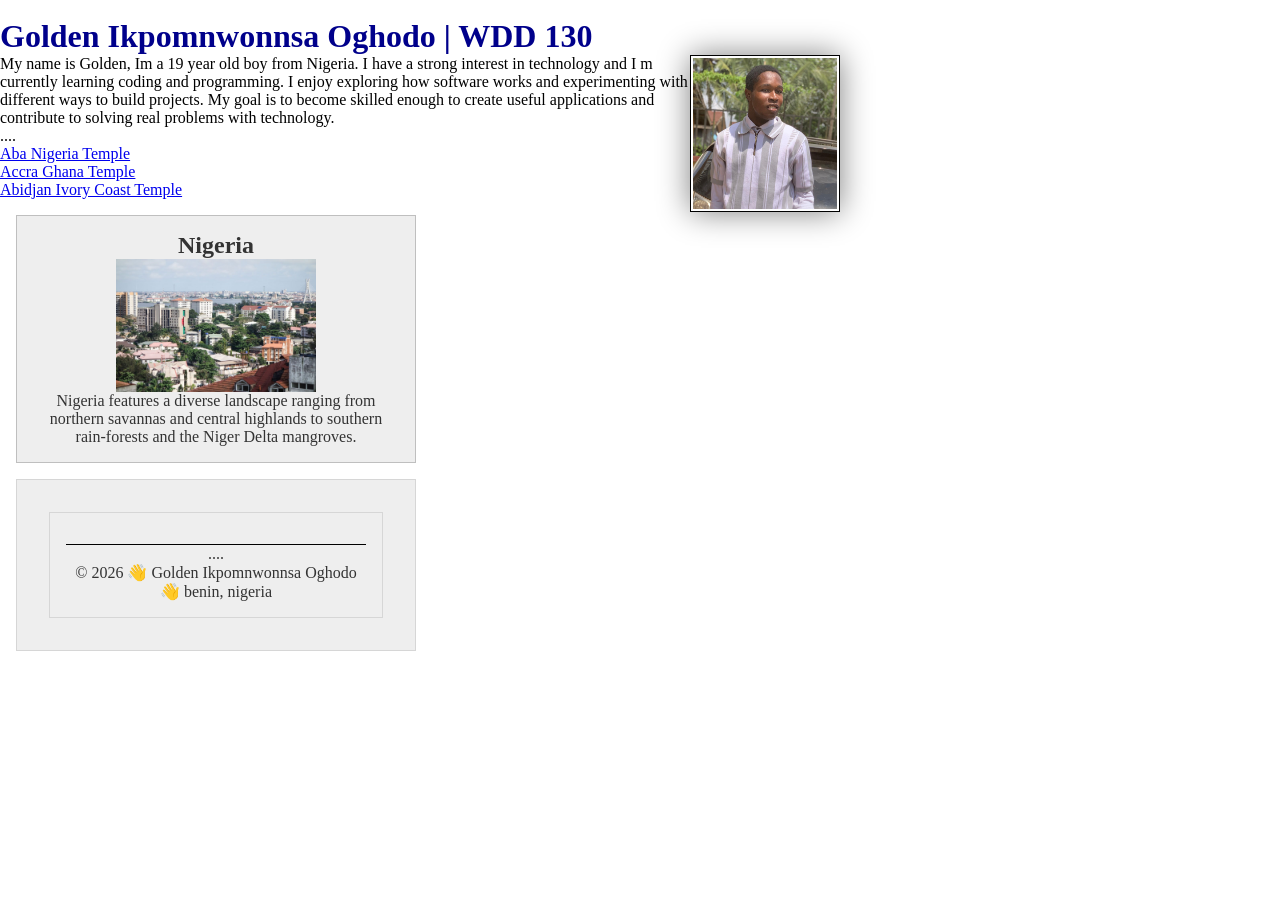
<file: index.html>
<html>
<!DOCTYPE html>
<html lang="en">

<head>
    <link rel="stylesheet" href="styles/styles.css">
    <meta charset="utf-8" />
    <meta "viewport" content="width=device-width, initial-scale=1" />

    <title> Golden Ikpomnwonnsa Oghodo | WDD130</title>

    <meta name="description"
      content="describe your home page here using key words like your name, the course, the purpose of the page">
    <meta name="author" content="your name">
</head>

<body>
    <header>
        <nav>
            <a href="#">Home</a>
            <a href="wwr/">Rafting website</a>
            <a href="https://linkedin.com"></a>
            <a href="https://facebook.com"></a>
        </nav>
    </header>
    <main>
        <h1> Golden Ikpomnwonnsa Oghodo | WDD 130 </h1>
        <img src="images/IMG-20260319-WA0108.jpg" alt=" Hello, my name is Golden Oghodo "
          width="200">
        <p>My name is Golden, Im a 19 year old boy from Nigeria. I have a strong interest in
            technology and
            I m currently learning coding and programming. I enjoy exploring how software works and
            experimenting with different ways to build projects. My goal is to become skilled enough
            to
            create useful applications and contribute to solving real problems with technology.</p>
        ....
        <ul>
            <li><a href="https://www.churchofjesuschrist.org/temples/details/aba-nigeria-temple?lang=eng"
                  target="_blank"> Aba Nigeria Temple</a> </li>

            <ll> <a
                  href="https://www.churchofjesuschrist.org/temples/details/accra-ghana-temple?lang=eng"
                  target="_blank">Accra Ghana Temple</a></ll>
            <li> <a
                  href="https://www.churchofjesuschrist.org/temples/details/abidjan-ivory-coast-temple?lang=eng"
                  target="_blank">Abidjan Ivory Coast Temple</a> </li>
        </ul>
    </main>
    <aside>
        <h2>Nigeria</h2>
        <img src="images/nigeria.jpg" alt="Nigeria landscape">
        <p>Nigeria features a diverse landscape ranging from northern savannas and central highlands
            to
            southern rain-forests and the Niger Delta mangroves.</p>
    </aside>
    <aside class="box">
        <ul class="box">
            <footer>
                ....
                <p> &copy; 2026 👋 Golden Ikpomnwonnsa Oghodo 👋 benin, nigeria</p>
            </footer>

</body>

</html>
</file>
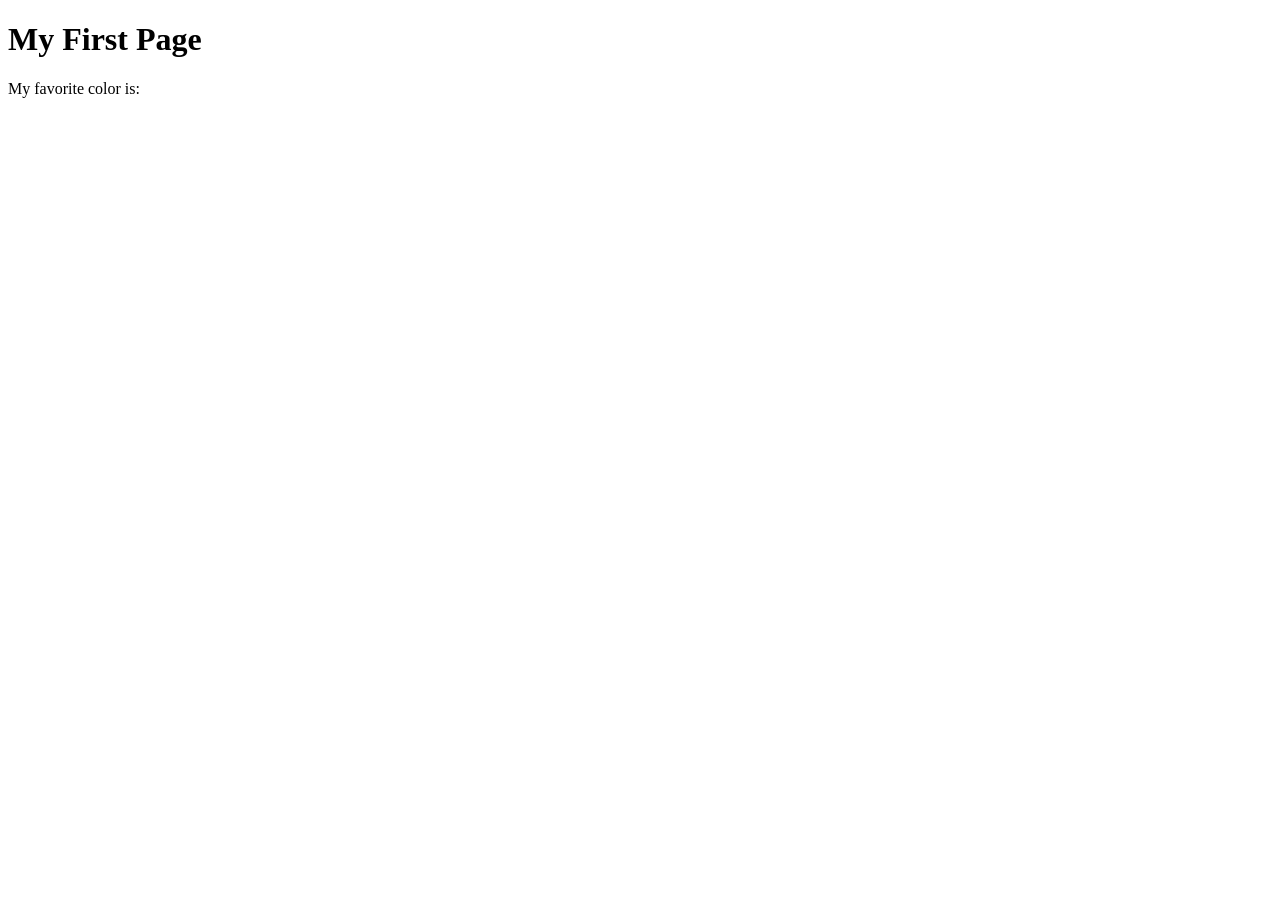
<file: week01/first-page.html>
<!DOCTYPE html>
<html lang="en">
<head>
    <meta charset="UTF-8">
    <meta name="viewport" content="width=device-width, initial-scale=1.0">
    <title>My First Page</title>
</head>
<body>
    <h1>My First Page</h1>
    <p>My favorite color is: </p>
</body>
</html>
</file>
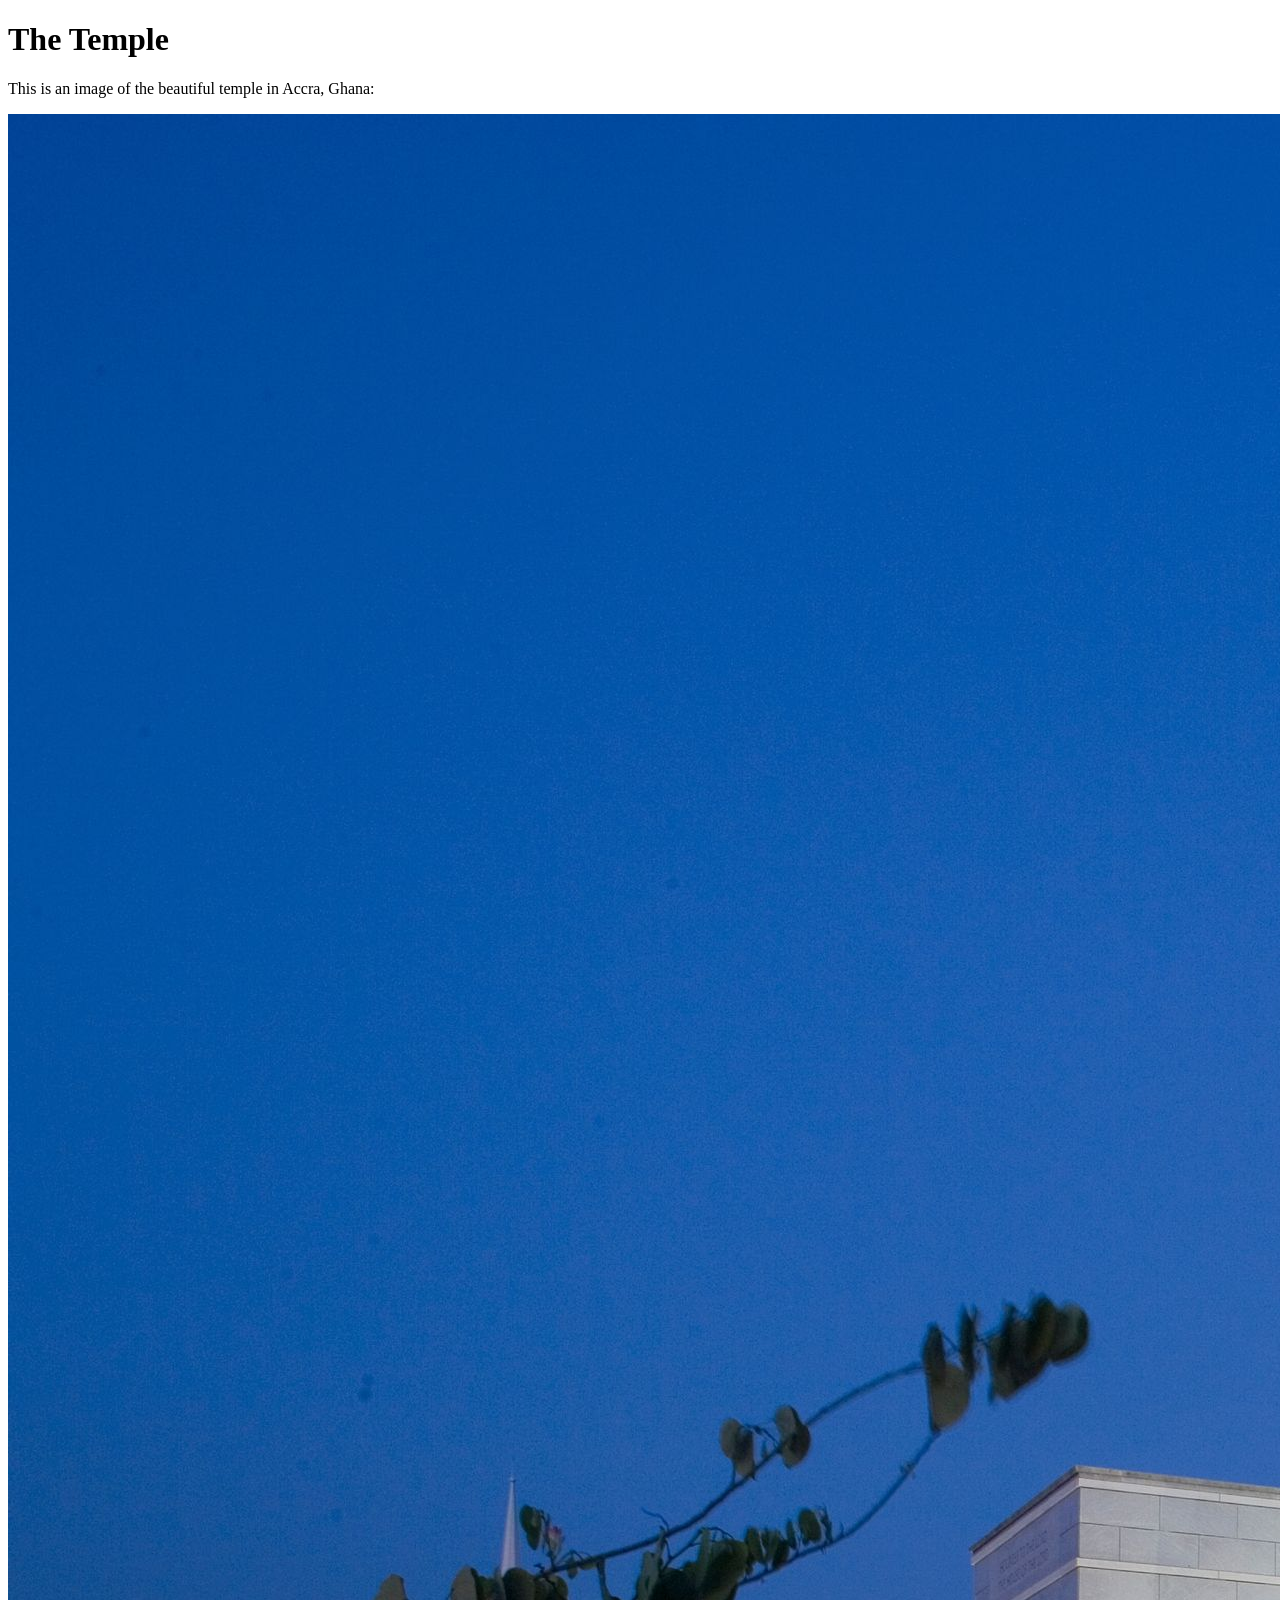
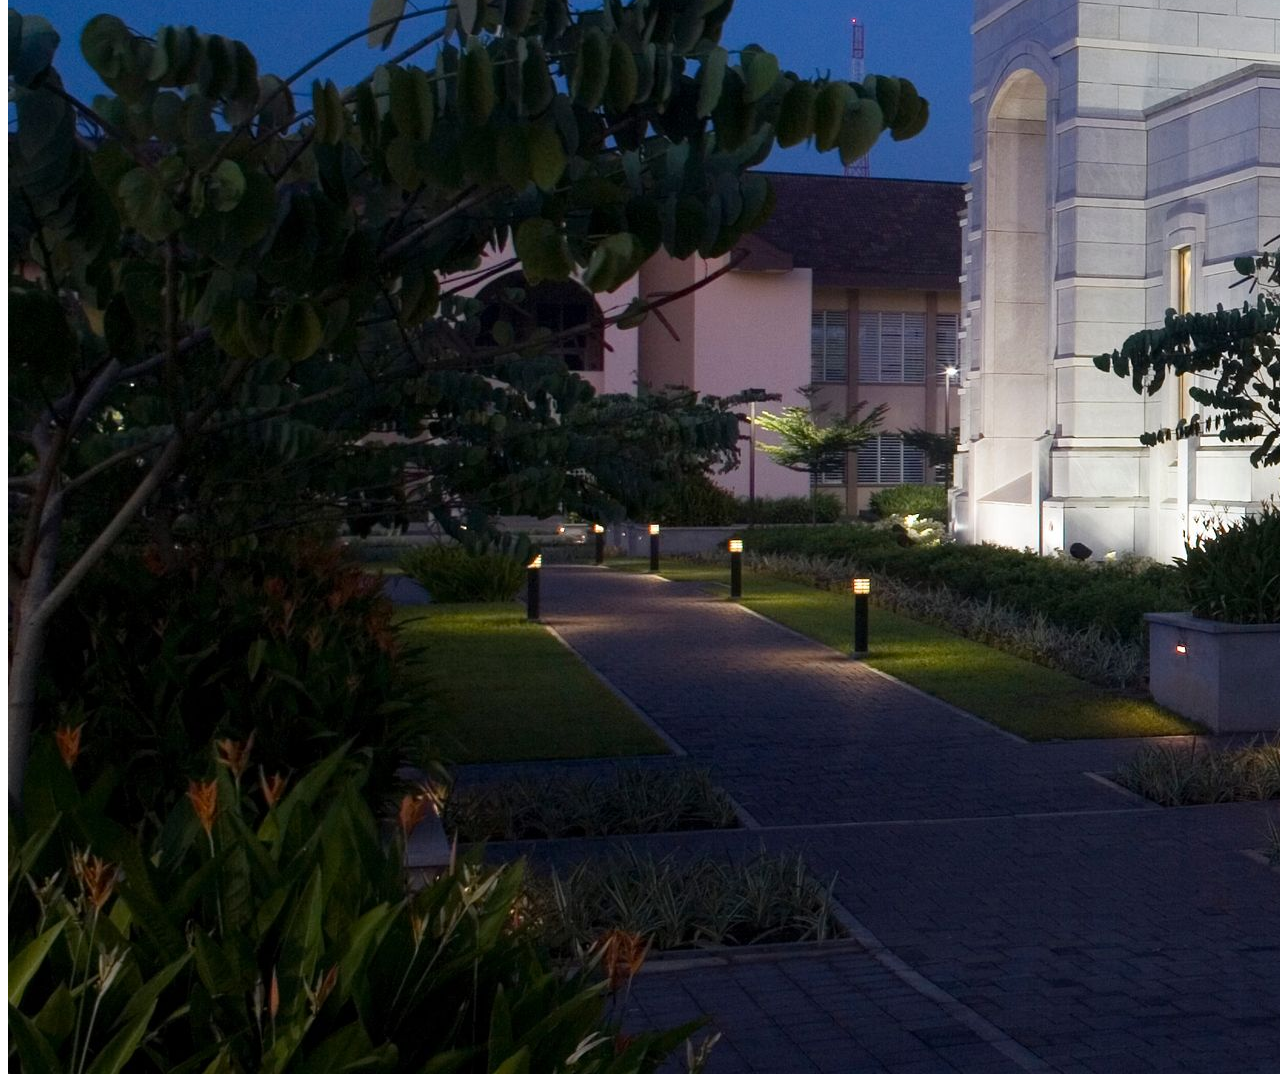
<file: week01/images.html>
<!DOCTYPE html>
<html lang="en">
<head>
    <meta charset="UTF-8">
    <meta name="viewport" content="width=device-width, initial-scale=1.0">
    <title>Temple Image</title>
</head>
<body>
    <h1>The Temple</h1>
    <p>This is an image of the beautiful temple in Accra, Ghana:</p>
    <img src="images/temple-large.jpeg" alt="The Accra Ghana Temple">
    
</body>
</html>
</file>
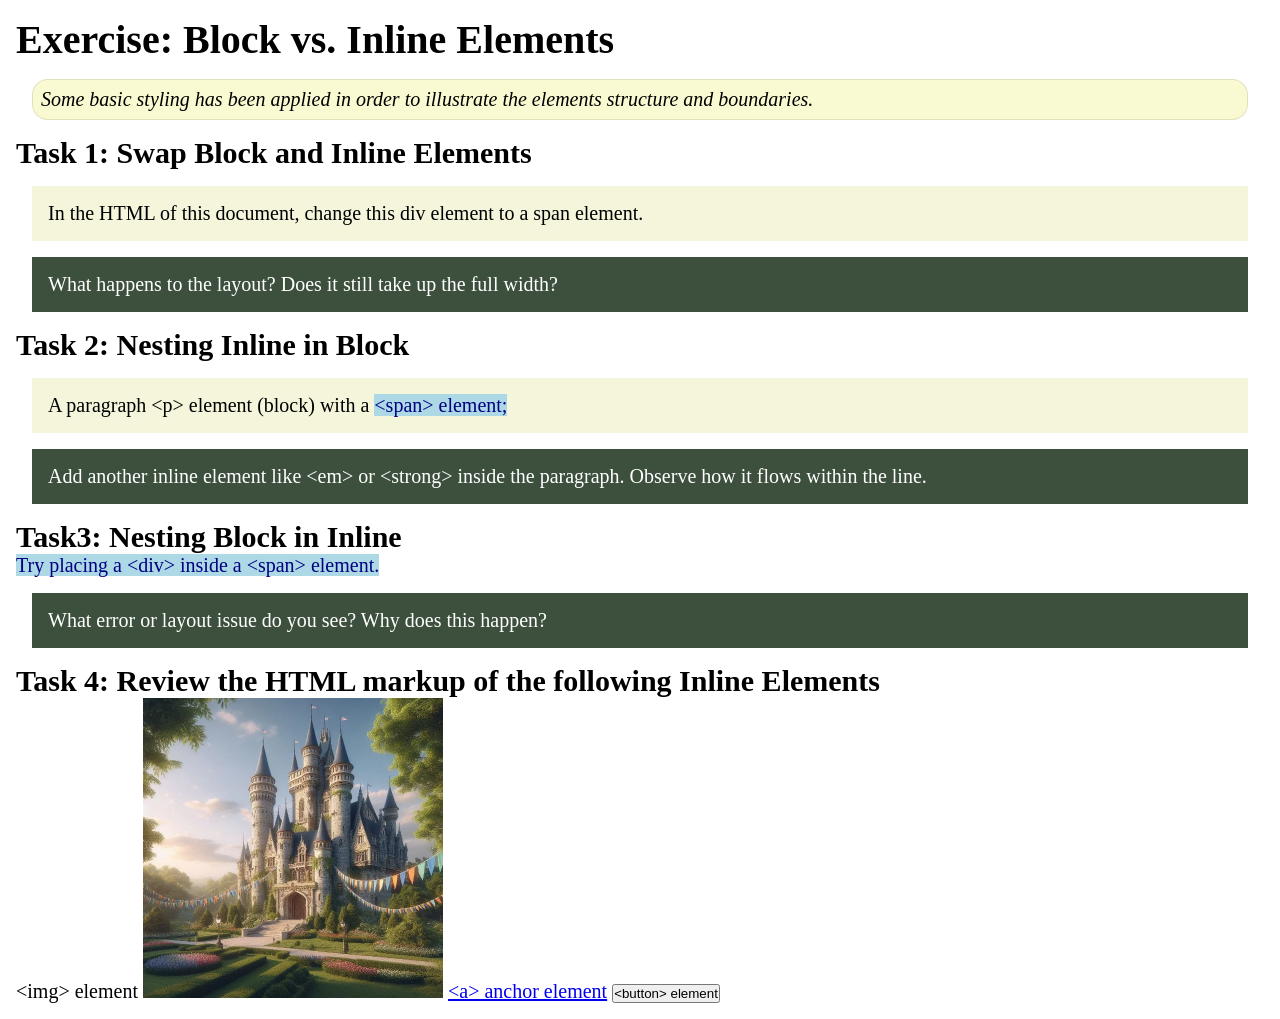
<file: week02/block-vs-inline.html>
<!DOCTYPE html>
<html lang="en">

<head>
    <meta charset="UTF-8">
    <meta name="viewport" content="width=device-width, initial-scale=1.0">
    <title>Exercise: Block vs. Inline Elements</title>
    <link rel="stylesheet" href="styles/block-vs-inline.css">
</head>

<body>
    <main>
        <h1>Exercise: Block vs. Inline Elements</h1>
        <p class="note">Some basic styling has been applied in order to illustrate the elements structure and
            boundaries.</p>

        <h2>Task 1: Swap Block and Inline Elements</h2>
        <div>In the HTML of this document, change this div element to a span element.</div>

        <p class="question">What happens to the layout? Does it still take up the full width?</p>

        <h2>Task 2: Nesting Inline in Block</h2>
        <p>A paragraph &lt;p&gt; element (block) with a <span>&lt;span&gt; element;</span></p>
        <p class="question">Add another inline element like &lt;em&gt; or &lt;strong&gt; inside the paragraph. Observe
            how it flows within the line.</p>

        <h2>Task3: Nesting Block in Inline</h2>
        <span>Try placing a &lt;div&gt; inside a &lt;span&gt; element.</span>
            <p class="question">What error or layout issue do you see? Why does this happen?</p>


            <h2>Task 4: Review the HTML markup of the following Inline Elements</h2>
        &lt;img&gt; element
        <img src="images/castle.webp" alt="placeholder image (images are inline)" width="300" height="300">
        <a href="https://churchofjesuschrist.org">&lt;a&gt; anchor element</a>
        <button type="button">&lt;button&gt; element</button>
    </main>
</body>

</html>
</file>
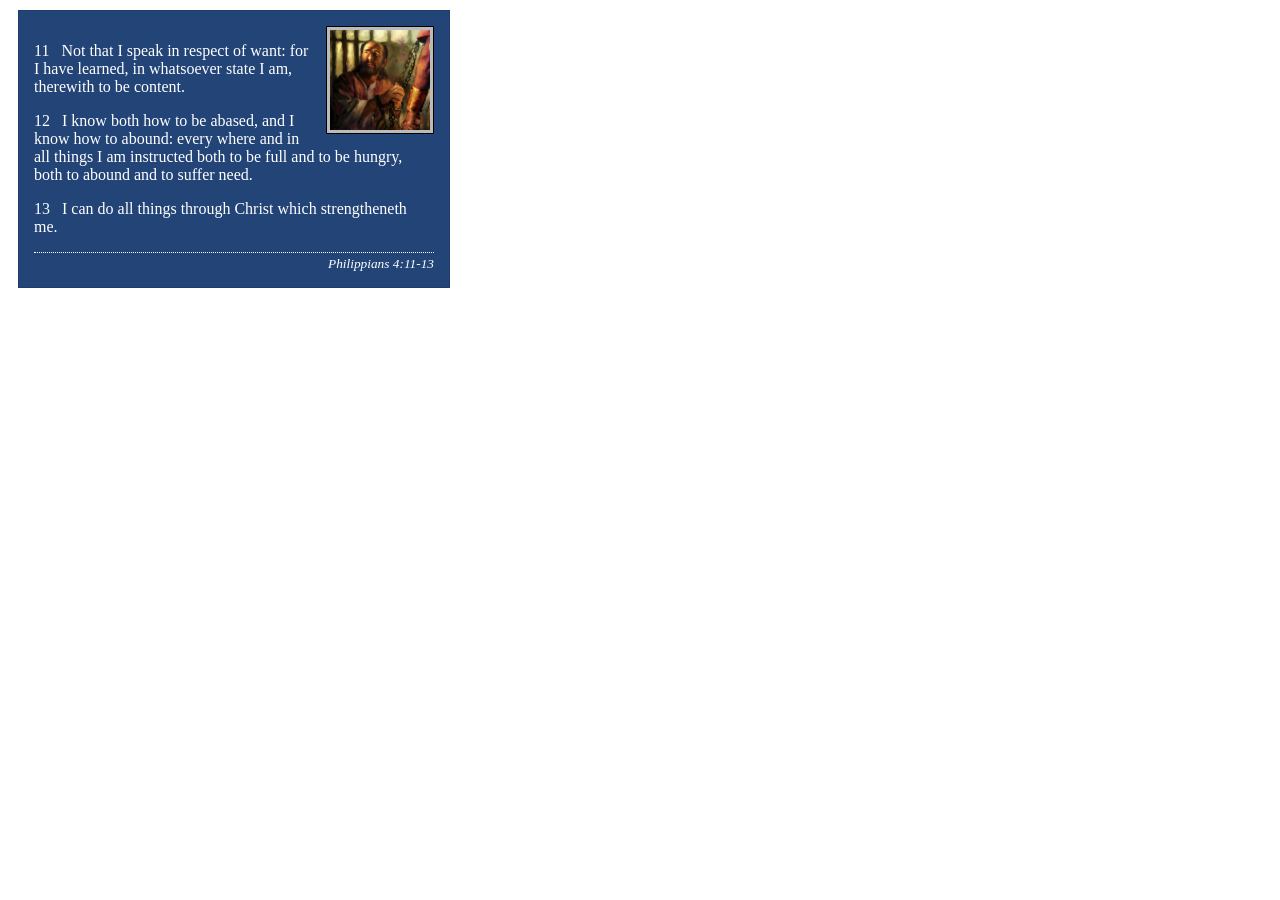
<file: week02/box-model-solution.html>
<!DOCTYPE html>
<html lang="en">
<head>
    <meta charset="UTF-8">
    <meta name="viewport" content="width=device-width, initial-scale=1.0">
    <title>Box Model Activity</title>
    <link rel="stylesheet" href="styles/box-model-solution.css">
</head>
<body>
    <main>
        <div class="callout">
            <img src="images/apostle-paul-imprisoned.webp" alt="Paul the Apostle - Imprisoned in Rome" width="200" height="200">
            <blockquote>
                <p>11 &nbsp; Not that I speak in respect of want: for I have learned, in whatsoever state I am, therewith to be content.</p>
                <p>12 &nbsp; I know both how to be abased, and I know how to abound: every where and in all things I am instructed both to be full and to be hungry, both to abound and to suffer need.</p>
                <p>13 &nbsp; I can do all things through Christ which strengtheneth me.</p>
            </blockquote>
            <cite>Philippians 4:11-13</cite>
        </div>
    </main>
</body>
</html>
</file>
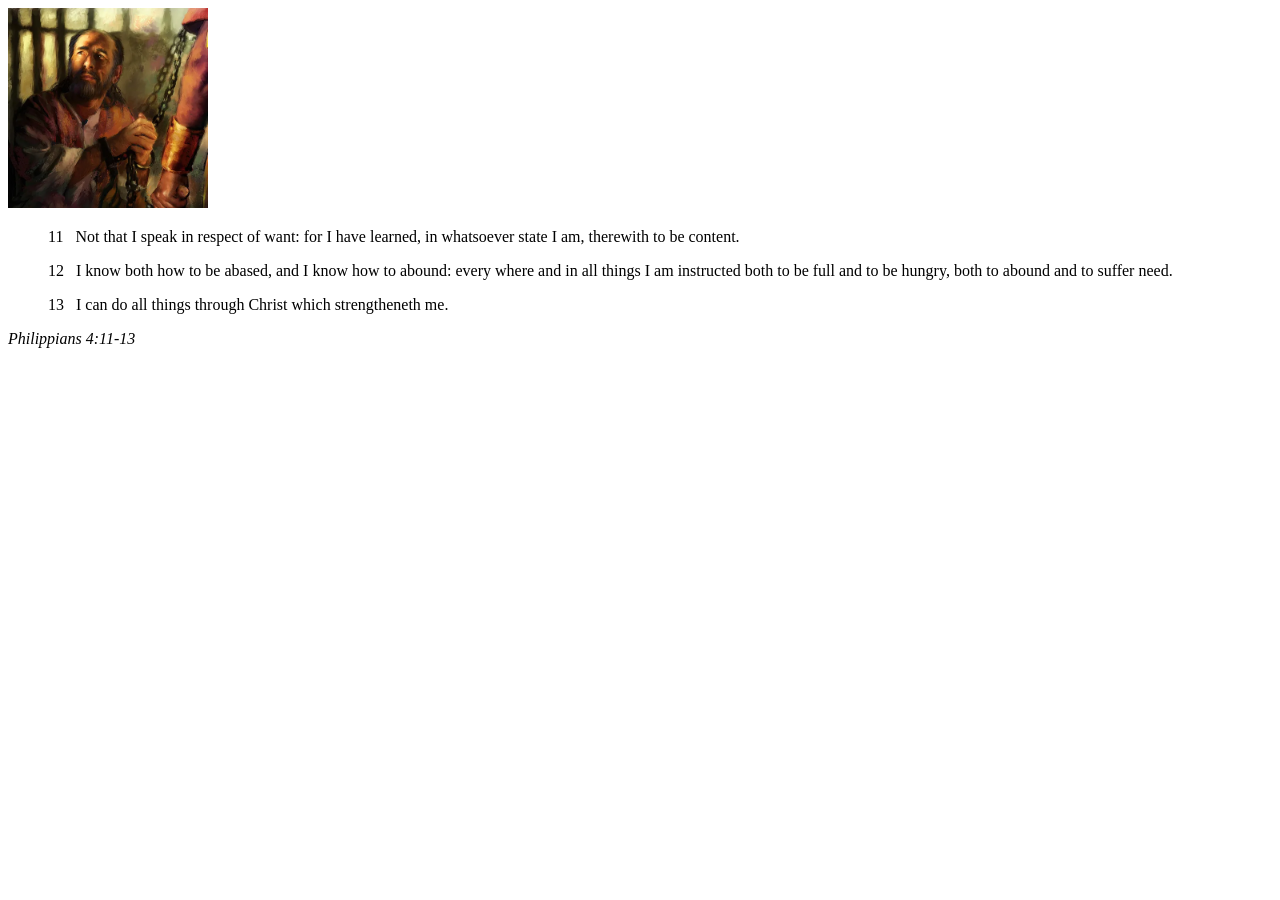
<file: week02/box-model.html>
<!DOCTYPE html>
<html lang="en">

<head>
    <link rel="stylesheet" href="styles/box-model.css">
    <meta charset="UTF-8">
    <meta name="viewport" content="width=device-width, initial-scale=1.0">
    <title>Box Model Activity</title>
</head>

<body>
    <main>
        <div class="callout">
            <img src="images/apostle-paul-imprisoned.webp"
              alt="Paul the Apostle - Imprisoned in Rome" width="200" height="200">
            <blockquote>
                <p>11 &nbsp; Not that I speak in respect of want: for I have learned, in whatsoever
                    state I am, therewith to be content.</p>
                <p>12 &nbsp; I know both how to be abased, and I know how to abound: every where and
                    in all things I am instructed both to be full and to be hungry, both to abound
                    and to suffer need.</p>
                <p>13 &nbsp; I can do all things through Christ which strengtheneth me.</p>
            </blockquote>
            <cite>Philippians 4:11-13</cite>
        </div>
    </main>
</body>

</html>
</file>
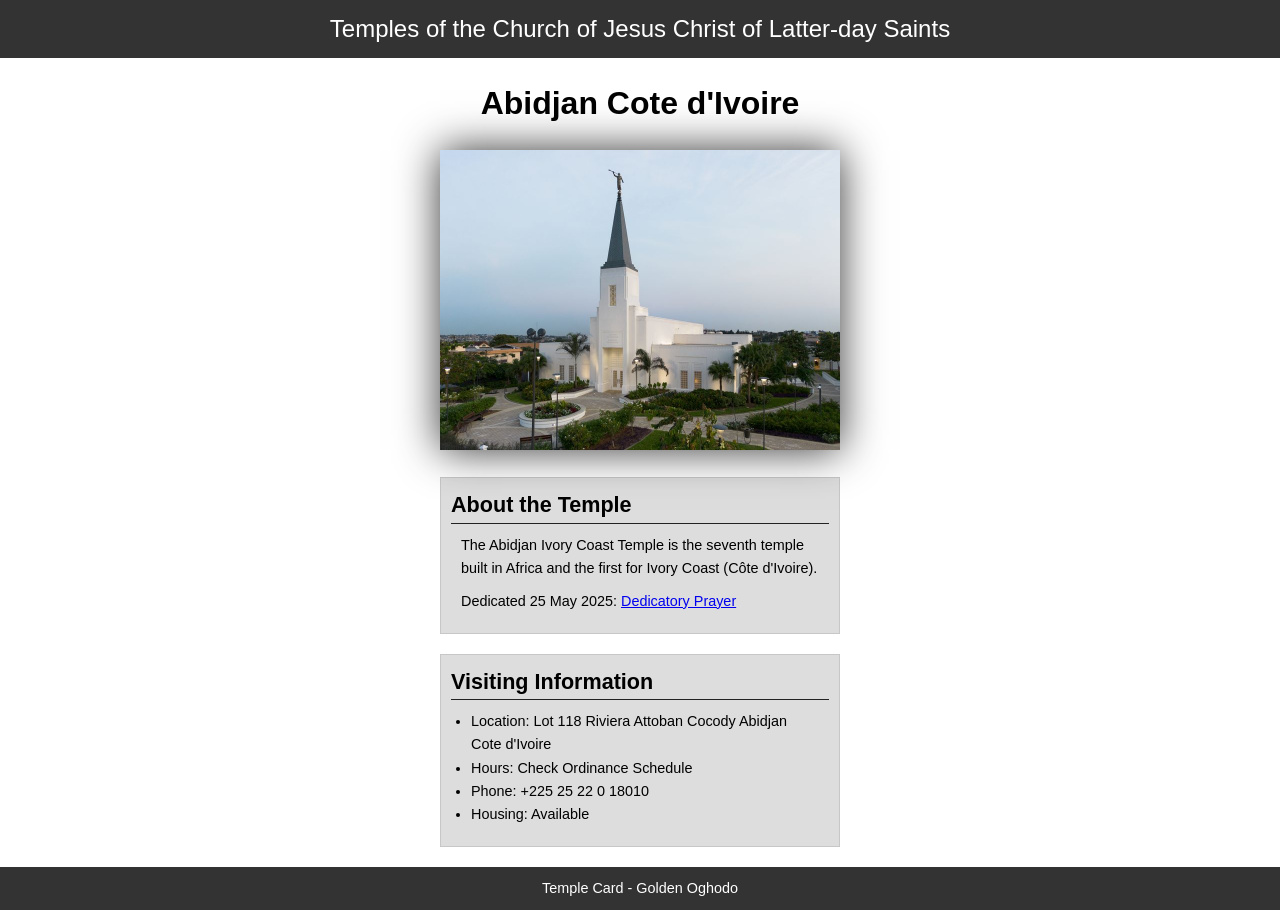
<file: week02/temple.html>
<!DOCTYPE html>
<html lang="en">

<head>
    <meta charset="UTF-8">
    <meta name="viewport" content="width=device-width, initial-scale=1.0">
    <title>Temple Card - Abidjan Cote d'Ivoire</title>
    <link rel="stylesheet" href="styles/temple.css">
</head>

<body>
    <header>
        <p>Temples of the Church of Jesus Christ of Latter-day Saints</p>
    </header>
    <main>
        <h1>Abidjan Cote d'Ivoire</h1>
        <picture>
            <img src="images/abidjan-ivory-coast.jpeg" alt="Abidjan Cote d'Ivoire Temple">
        </picture>
        <section>
            <h2>About the Temple</h2>
            <p>The Abidjan Ivory Coast Temple is the seventh temple built in Africa and the first
                for Ivory Coast (Côte
                d'Ivoire).</p>
            <p>Dedicated 25 May 2025: <a
                  href="https://www.churchofjesuschrist.org/temples/dedicatory-prayer/abidjan-ivory-coast-temple/2025-05-25?lang=eng"
                  target="_blank" rel="noopener noreferrer">Dedicatory Prayer</a></p>
        </section>
        <section>
            <h2>Visiting Information</h2>
            <ul>
                <li>Location: Lot 118 Riviera Attoban Cocody Abidjan Cote d'Ivoire</li>
                <li>Hours: Check Ordinance Schedule</li>
                <li>Phone: +225 25 22 0 18010</li>
                <li>Housing: Available</li>
            </ul>
        </section>
    </main>
    <footer>
        <p>Temple Card - Golden Oghodo
        </p>
    </footer>
</body>


</html>
</file>
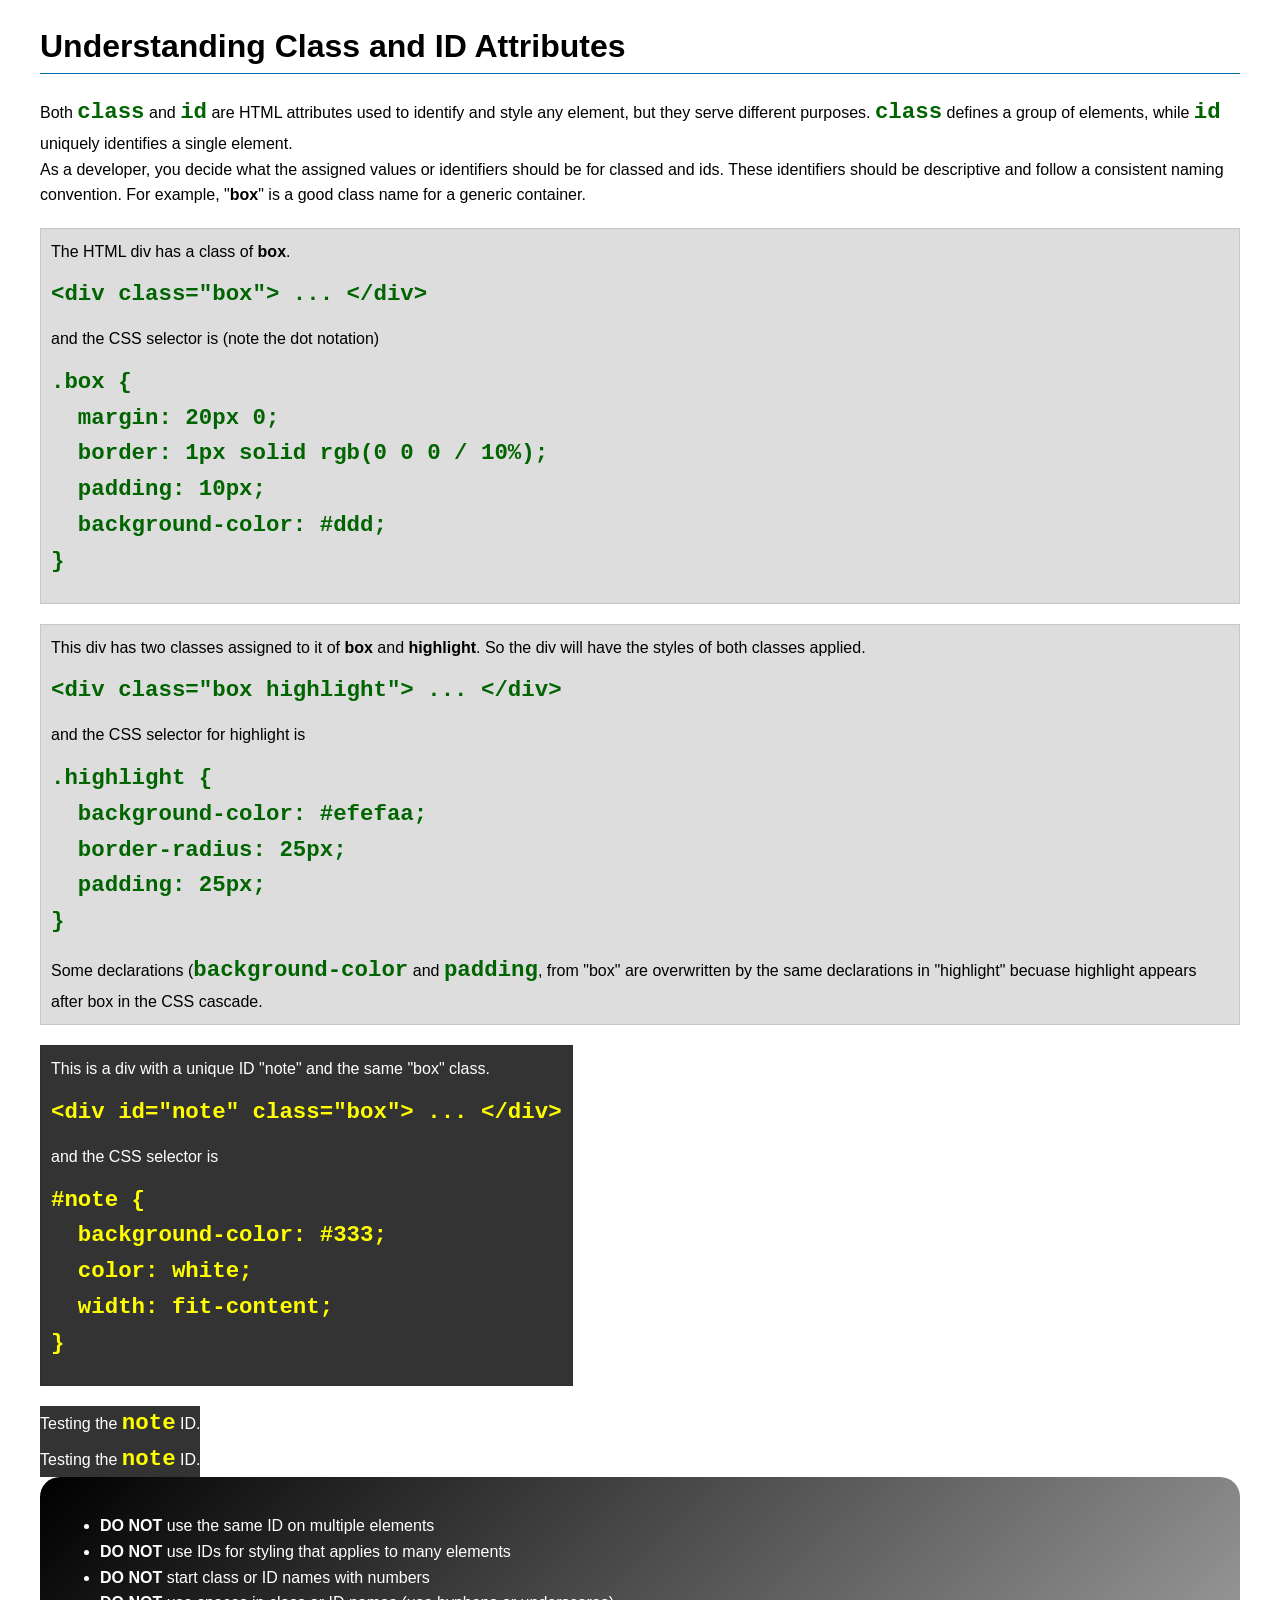
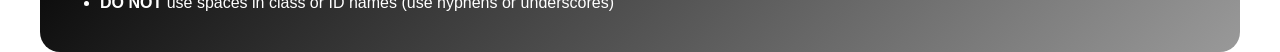
<file: week03/class-and-id.html>
<!DOCTYPE html>
<html lang="en">

<head>
    <meta charset="UTF-8">
    <meta name="viewport" content="width=device-width, initial-scale=1.0">
    <title>Class vs ID Attributes</title>
    <link rel="stylesheet" href="styles/class-and-id.css">
</head>

<body>
    <h1>Understanding Class and ID Attributes</h1>
    <p>Both <code>class</code> and <code>id</code> are HTML attributes used to identify and style
        any element, but they
        serve different purposes. <code>class</code> defines a group of elements, while
        <code>id</code> uniquely
        identifies a single element.
    </p>
    <p>As a developer, you decide what the assigned values or identifiers should be for classed and
        ids. These
        identifiers should be
        descriptive and follow a consistent naming convention. For example, "<strong>box</strong>"
        is a good class name
        for a generic container.</p>
    <div class="box">
        <p>The HTML div has a class of <strong>box</strong>.</p>
        <pre><code class="html">&lt;div class="box"&gt; ... &lt;/div&gt;</code></pre>
        and the CSS selector is (note the dot notation)
        <pre><code class="css">.box {
  margin: 20px 0;
  border: 1px solid rgb(0 0 0 / 10%);
  padding: 10px;
  background-color: #ddd; 
}</code></pre>
    </div>

    <div class="box">
        <p>This div has two classes assigned to it of <strong>box</strong> and
            <strong>highlight</strong>. So the div
            will have the styles of both classes applied.
        </p>
        <pre><code class="html">&lt;div class="box highlight"&gt; ... &lt;/div&gt;</code></pre>
        and the CSS selector for highlight is
        <pre><code class="css">.highlight {
  background-color: #efefaa;
  border-radius: 25px;
  padding: 25px;
}</code></pre>
        <p>Some declarations (<code>background-color</code> and <code>padding</code>, from "box" are
            overwritten by the same declarations in "highlight" becuase highlight appears after box
            in the CSS cascade.</p>
    </div>

    <div id="note" class="box">
        <p>This is a div with a unique ID "note" and the same "box" class.</p>
        <pre><code class="html">&lt;div id="note" class="box"&gt; ... &lt;/div&gt;</code></pre>
        and the CSS selector is
        <pre><code class="css">#note {
  background-color: #333;
  color: white;
  width: fit-content;
}</code></pre>
    </div>

    <div id="note">
        <p>Testing the <code>note</code> ID.</p>
    </div>

    <div id="note">
        <p>Testing the <code>note</code> ID.</p>
    </div>

    <section id="best-practice">
        <ul>
            <li><strong>DO NOT</strong> use the same ID on multiple elements</li>
            <li><strong>DO NOT</strong> use IDs for styling that applies to many elements</li>
            <li><strong>DO NOT</strong> start class or ID names with numbers</li>
            <li><strong>DO NOT</strong> use spaces in class or ID names (use hyphens or underscores)
            </li>
        </ul>
    </section>


</body>

</html>
</file>
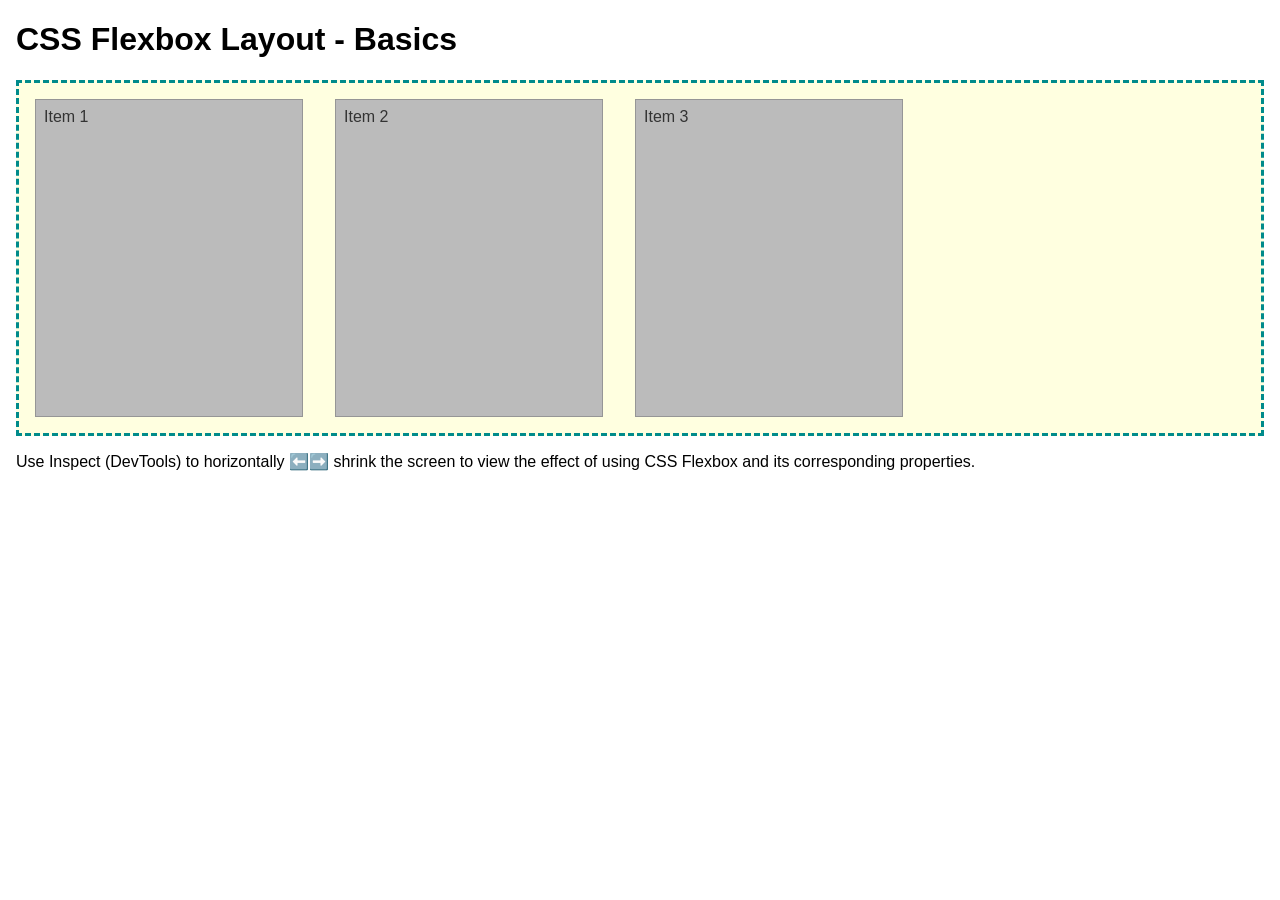
<file: week04/flexbox-layout.html>
<!DOCTYPE html>
<html lang="en">
<head>
    <meta charset="UTF-8">
    <meta name="viewport" content="width=device-width, initial-scale=1.0">
    <title>CSS Flexbox Layout - Basics</title>
    <link rel="stylesheet" href="styles/flexbox.css">
</head>
<body>
    <main>
        <h1>CSS Flexbox Layout - Basics</h1>
        <div class="flex-container">
            <div class="flex-item item1">Item 1</div>
            <div class="flex-item item2">Item 2</div>
            <div class="flex-item item3">Item 3</div>
        </div>
        <p>Use Inspect (DevTools) to horizontally ⬅️➡️ shrink the screen to view the effect of using CSS Flexbox and its corresponding properties.</p>
    </main>
</body>
</html>
</file>
<file: styles/styles.css>
* {
    margin: 0;
    padding: 0;
    box-sizing: border-box;
}

main {
    max-width: 840px;
}

aside {
    width: 20rem;
    margin: 1rem;
    border: 1px solid rgb(0 0 0 / 0.2);
    padding: 1rem;
    background-color: #eee;
    color: #333;
    text-align: center;
    width: 25em;
    text-align: center;
}

aside img {
    width: 200px;
    height: auto
}

nav a {
    color: white;
    font-display: block;
    padding: 20px;
}

h1 {
    color: darkblue;
}

main img {
    width: 150px;
    height: auto;
    border: 1px solid black;
    padding: 2px;
    box-shadow: 0 0 30px gray;
    float: right;
}

p {
    padding: 0px;
}

footer {
    margin-top: 15px;
    border-top: 1px solid #000;
    text-align: center;
}

/* class sector */
.box {
    margin: 1rem;
    border: 1px solid rgb(0 0 0 / 10%);
    padding: 1rem;
    background-color: #eee;
    color: #333;
}

aside h2 {
    position: relative;
    top: 0px;
    left: 0px;
}
</file>
<file: week02/styles/block-vs-inline.css>
* {
    margin: 0;
    padding: 0;
}

body {
    font-size: 20px;
    margin: 1rem;
}

p,
div {
    background-color: beige;
    margin: 1rem;
    padding: 1rem;
}

span {
    color: navy;
    background-color: lightblue;
}

code {
    margin: 0;
    padding: 0;
    color: green;
    font-size: 1.2rem;
}

.note {
    font-style: italic;
    background-color: lightgoldenrodyellow;
    border-radius: 1rem;
    border: 1px solid rgb(0 0 0 / 10%);
    margin: 1rem;
    padding: .5rem;
}

.question {
    background-color: #3d503d;
    color: #fff;
}
</file>
<file: week02/styles/box-model-solution.css>
.callout {
    max-width: 400px;
    margin: 10px;
    border: 1px solid rgba(0, 0, 0, .1);
    padding: 15px;
    background-color: #247;
    color: #fff;
}

.callout img {
    float: right;
    margin: 0 0 10px 15px;
    border: 1px solid #000;
    padding: 3px;
    background-color: #bbb;
    width: 100px;
    height: auto;

}

blockquote {
    margin: 0;
}

cite {
    display: block;
    border-top: 1px dotted #fff;
    padding-top: 3px;
    text-align: right;
    font-size: smaller;
}
</file>
<file: week02/styles/box-model.css>
.callout {
	
}

.callout img {
	
}

blockquote {
	
}

cite {
	
}
</file>
<file: week02/styles/temple.css>
* {
    margin: 0;
    padding: 0;
}

body {
    font-family: arial, sans-serif;
    line-height: 1.6;
}

header,
footer {
    background-color: #333;
    color: #fff;
    padding: 10px 0;
    text-align: center;
    font-size: 1.5rem;
}

main {
    width: 400px;
    margin: 0 auto;
}

h1 {
    margin: 20px;
    text-align: center;
}

h2 {
    border-bottom: 1px solid #222;
}

img {
    width: 100%;
    height: auto;
    box-shadow: 0 0 40px #333;
}

section {
    margin: 20px 0;
    border: 1px solid rgb(0 0 0 / 10%);
    padding: 10px;
    background-color: #ddd;
    font-size: .9rem;
}

section p {
    margin: 10px;
}

ul {
    margin: 10px 20px;
}

footer {
    font-size: .9rem;
}
</file>
<file: week03/styles/class-and-id.css>
body {
    font-family: Arial, sans-serif;
    line-height: 1.6;
    margin: 0;
    padding: 0 40px;
}

h1 {
    border-bottom: 1px solid rgb(0 110 182);
    padding-bottom: 0;
}



p {
    margin: 0;
}

code {
    color: darkgreen;
    font-weight: 700;
    font-size: 1.4rem;
}

/* Class examples - can be reused */

.box {
    margin: 20px 0;
    border: 1px solid rgb(0 0 0 / 10%);
    padding: 10px;
    background-color: #ddd; /* this is shorthand for #dddddd */
}

.highlight {
    background-color: #efefaa;
    border-radius: 25px;
    padding: 25px;
}

/* ID examples - should be unique */

#note {
    background-color: #333;
    color: white;
    width: fit-content;
}

#note code {
    color: yellow;
}

#best-practice {
    background: linear-gradient(135deg, #000 0%, #999 100%);
    color: white;
    border-radius: 20px;
    padding: 20px
}
</file>
<file: week04/styles/flexbox.css>
body {
    font-family: Helvetica, Arial, sans-serif;
    margin: 1rem;
}

.flex-container {
    border: 3px dashed darkcyan;
    background-color: lightyellow;
    display: flex;
    flex-wrap: wrap;
}

.flex-item {
    width: 250px;
    margin: 1rem;
    border: 1px solid rgb(0 0 0 / 20%);
    padding: 0.5rem;
    background-color: #bbb;
    color: #333;
}

.item1 {
    min-height: 100px;
}

.item2 {
    min-height: 200px;
}

.item3 {
    min-height: 300px;
}
</file>
